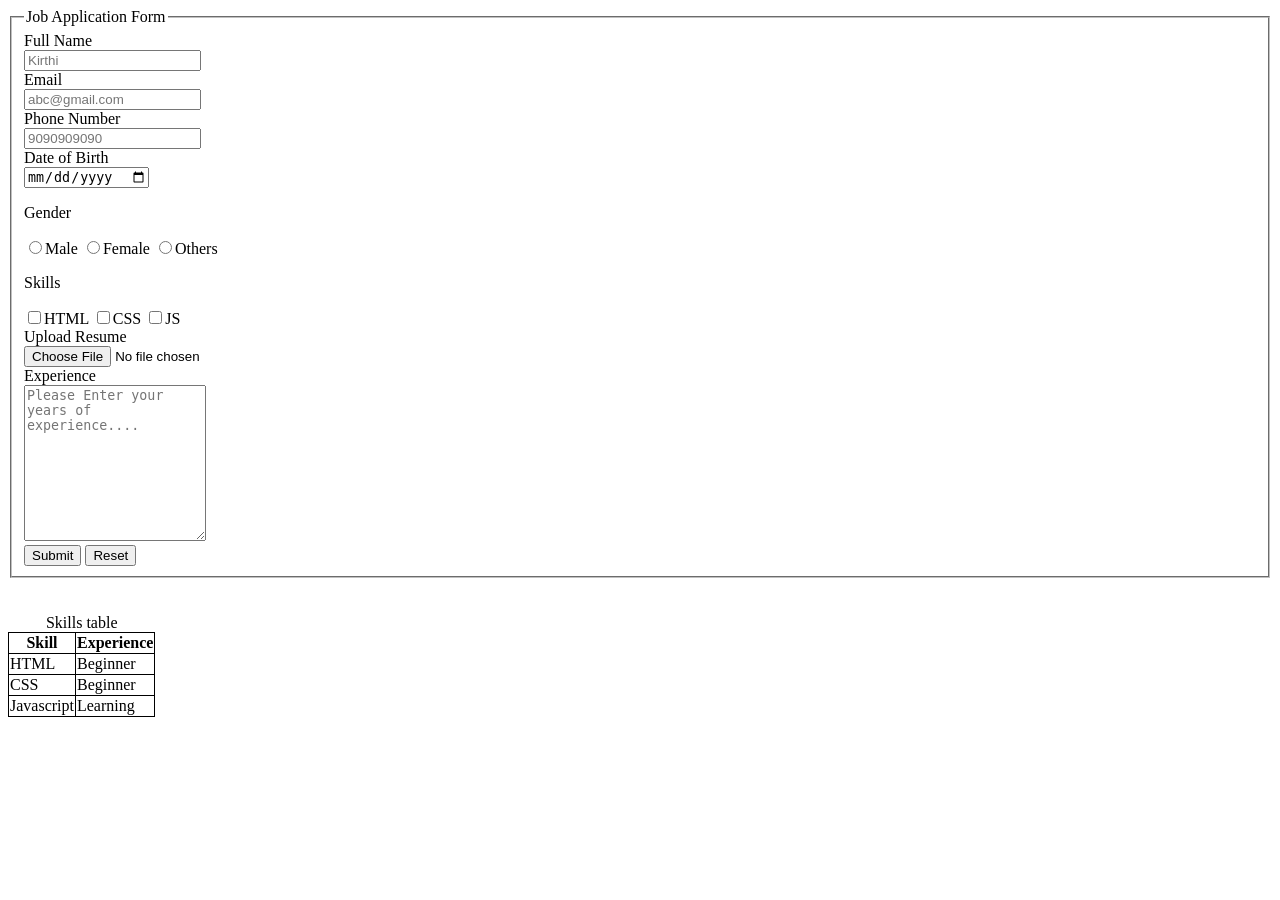
<file: HTML/day_02_job-application-form/job-application-form.html>
<!doctype html>
<html lang="en-US">
  <head>
    <title>Job Application form</title>
    <meta charset="UTF-8" />
    <meta name="description" content="Job Application form" />
    <meta name="viewport" content="width=device-width, initial-scale=1.0" />
    <style>
      table,
      td,
      th {
        border: 1px solid black;
        border-collapse: collapse;
      }
    </style>
  </head>
  <body>
    <main>
      <form>
        <fieldset>
          <legend>Job Application Form</legend>
          <label for="full_name">Full Name</label>
          <br />
          <input
            id="full_name"
            type="text"
            placeholder="Kirthi"
            name="full_name"
          />
          <br />

          <label for="email">Email</label>
          <br />
          <input
            id="email"
            type="email"
            placeholder="abc@gmail.com"
            required
            name="email"
          />
          <br />

          <label for="phone_no">Phone Number</label>
          <br />
          <input
            id="phone_no"
            type="tel"
            pattern="[1-9]{1}[0-9]{9}"
            placeholder="9090909090"
            required
            maxlength="10"
            name="phone_no"
          />
          <br />

          <label for="dob">Date of Birth</label>
          <br />
          <input id="dob" type="date" placeholder="2025-09-09" name="dob" />
          <br />

          <p>Gender</p>
          <input id="male" type="radio" name="gender" value="male" /><label
            for="male"
            >Male</label
          >
          <input id="female" type="radio" name="gender" value="female" /><label
            for="female"
            >Female</label
          >
          <input id="others" type="radio" name="gender" value="others" /><label
            for="others"
            >Others</label
          >
          <br />

          <p>Skills</p>
          <input id="HTML" type="checkbox" name="skills" value="html" /><label
            for="HTML"
            >HTML</label
          >
          <input id="CSS" type="checkbox" name="skills" value="css" /><label
            for="CSS"
            >CSS</label
          >
          <input id="JS" type="checkbox" name="skills" value="js" /><label
            for="JS"
            >JS</label
          >
          <br />

          <label for="resume">Upload Resume</label>
          <br />
          <input id="resume" type="file" name="resume" />
          <br />

          <label for="experience">Experience</label>
          <br />
          <textarea
            id="experience"
            placeholder="Please Enter your years of experience...."
            rows="10"
            cols="20"
            name="experience"
          ></textarea>
          <br />
          <button type="submit">Submit</button>
          <button type="reset">Reset</button>
        </fieldset>
      </form>
    </main>
    <br />
    <br />
    <table>
      <caption>
        Skills table
      </caption>
      <thead>
        <tr>
          <th>Skill</th>
          <th>Experience</th>
        </tr>
      </thead>
      <tbody>
        <tr>
          <td>HTML</td>
          <td>Beginner</td>
        </tr>
        <tr>
          <td>CSS</td>
          <td>Beginner</td>
        </tr>
        <tr>
          <td>Javascript</td>
          <td>Learning</td>
        </tr>
      </tbody>
    </table>
  </body>
</html>
</file>
